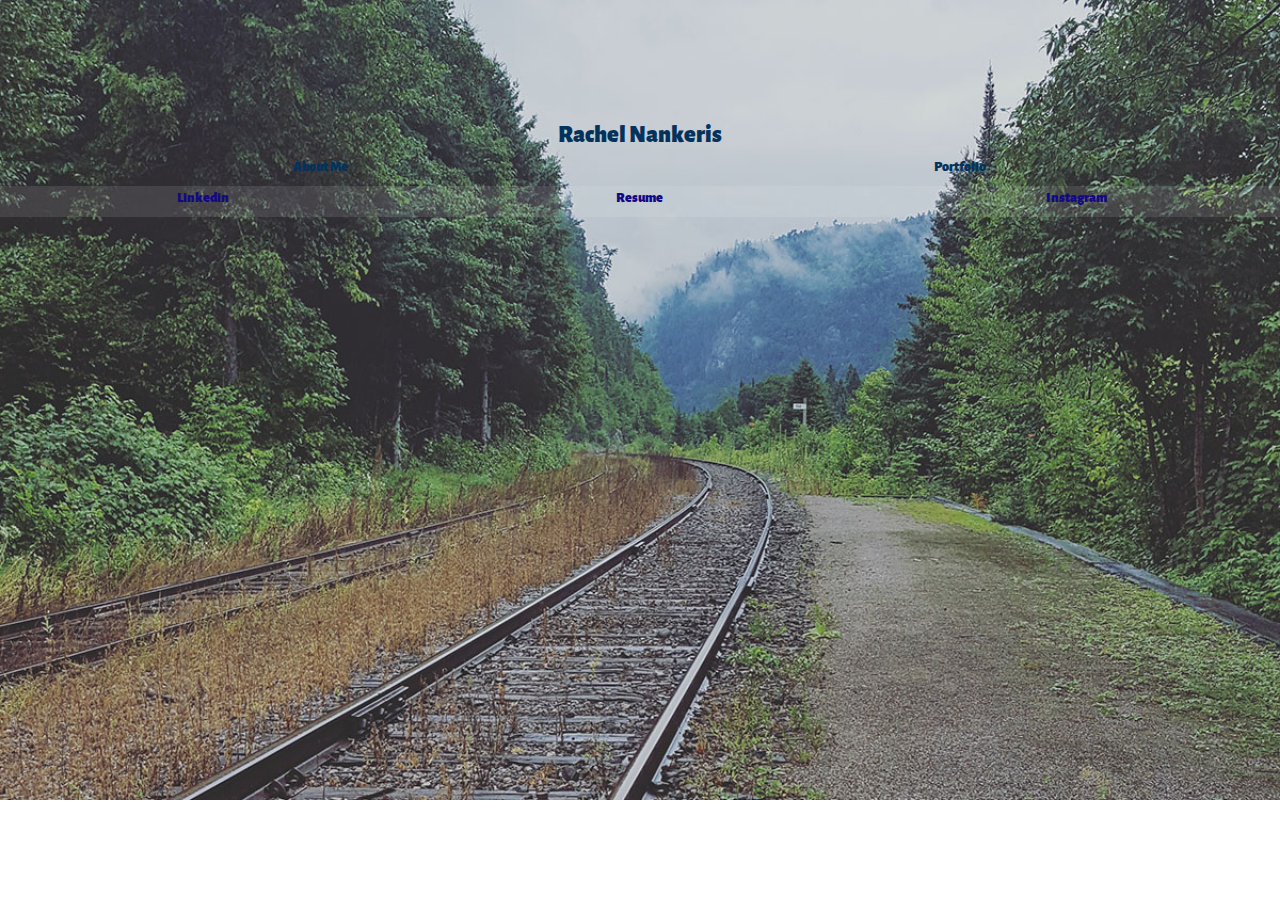
<file: index.html>
<!DOCTYPE html>
<html lang="en">
  <head>
    <meta charset="UTF-8">
	<meta http-equiv="X-UA-Compatible" content="IE=edge">
	<meta name="viewport" content="width=device-width, initial-scale=1">
    <title>Untitled Document</title>
    <!-- Bootstrap -->
	<link href="../../css/bootstrap.css" rel="stylesheet">
	<link href="css/styles.css" rel="stylesheet" type="text/css">

	<!-- HTML5 shim and Respond.js for IE8 support of HTML5 elements and media queries -->
	<!-- WARNING: Respond.js doesn't work if you view the page via file:// -->
	<!--[if lt IE 9]>
		  <script src="https://oss.maxcdn.com/html5shiv/3.7.2/html5shiv.min.js"></script>
		  <script src="https://oss.maxcdn.com/respond/1.4.2/respond.min.js"></script>
		<![endif]-->
  </head>
  <body>
	<!-- jQuery (necessary for Bootstrap's JavaScript plugins) --> 
	<script src="../../js/jquery-1.11.3.min.js"></script>
  <!-- Include all compiled plugins (below), or include individual files as needed --> 
	<script src="../../js/bootstrap.js"></script>
  <div class="container-fluid" id="homecontainer">
   <div class="row">
      <div class="col-lg-12 col-md-12 col-sm-12 col-xs-12">
        <h3 class="text-center"><strong> Rachel Nankeris </strong></h3>
      </div>
    </div>
   <div class="row">
     <div class="col-lg-6 col-md-6 col-sm-6 col-xs-12"><p class="text-center"><strong> About Me </strong></p></div>
     <div class="col-lg-6 col-md-6 col-sm-6 col-xs-12"><p class="text-center"><strong> Portfolio </strong></p></div>
   </div>
     <div class="row">
   <div class="col-lg-12 col-md-12 col-sm-12 col-xs-12"></div>
     <nav class="row">
       <div class="col-lg-4 col-md-4 col-sm-4 col-xs-4">
         <p class="text-center"><strong> <a href="https://www.linkedin.com/profile/preview?locale=en_US&trk=prof-0-sb-preview-primary-button">Linkedin</a></strong></p></div>
       <div class="col-lg-4 col-md-4 col-sm-4 col-xs-4"><p class="text-center"><strong> <a href="file:///home/campus11/rmnanker/Downloads/Indesign%20Resume%20.pdf"> Resume </a> </strong></p></div>
       <div class="col-lg-4 col-md-4 col-sm-4 col-xs-4"><p class="text-center"><strong> <a href="https://www.instagram.com/rachel.nankervis/?hl=en">Instagram </a></strong></p>
   </div>
   </nav>
   </div>
   </div>

  </div>
</body>
</html>
</file>
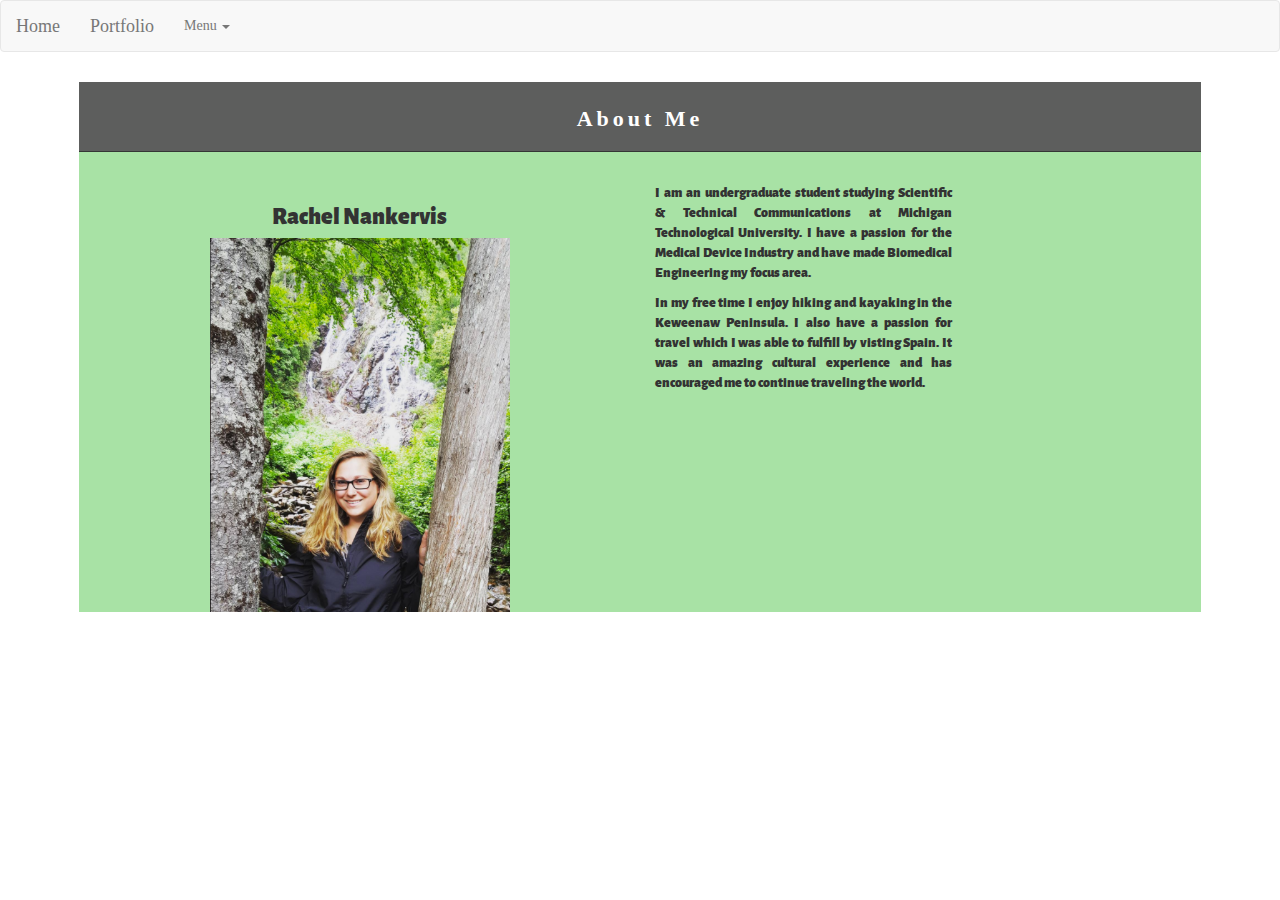
<file: About Me Template.html>
<!doctype html>
<html>
<head>
<meta charset="UTF-8">
<meta http-equiv="X-UA-Compatible" content="IE=edge">
<meta name="viewport" content="width=device-width, initial-scale=1">
<title>Light Theme</title>
<link rel="stylesheet" href="css/bootstrap.css">
<link href="css/simpleGridTemplate.css" rel="stylesheet" type="text/css">
<link href="css/styles.css" rel="stylesheet" type="text/css">
</head>
<body>
<nav class="navbar navbar-default">
 
    <!-- Brand and toggle get grouped for better mobile display -->
    <div class="navbar-header">
      <button type="button" class="navbar-toggle collapsed" data-toggle="collapse" data-target="#myDefaultNavbar1" aria-expanded="false"> <span class="sr-only">Toggle navigation</span> <span class="icon-bar"></span> <span class="icon-bar"></span> <span class="icon-bar"></span> </button>
      <a class="navbar-brand" href="index.html">Home</a> </div>
      <button type="button" class="navbar-toggle collapsed" data-toggle="collapse" data-target="#myDefaultNavbar1" aria-expanded="false"> <span class="sr-only">Toggle navigation</span> <span class="icon-bar"></span> <span class="icon-bar"></span> <span class="icon-bar"></span> </button>
      <a class="navbar-brand" href="Main Porfolio Template.html">Portfolio</a> </div>
    <!-- Collect the nav links, forms, and other content for toggling -->
  <div class="collapse navbar-collapse" id="myDefaultNavbar1">
    <ul class="nav navbar-nav">
        <li class="dropdown"> <a href="#" class="dropdown-toggle" data-toggle="dropdown" role="button" aria-expanded="false" aria-haspopup="true">Menu <span class="caret"></span></a>
          <ul class="dropdown-menu">
            <li><a href="Professional Experience.html">Professional Experience</a></li>
            <li><a href="#">Technical Writing</a></li>
            <li><a href="Photography Page Template.html">Photography</a></li>
            <li><a href="#">Design Work</a></li>
            <li><a href="#">Extracurricular</a></li>
            <li role="separator" class="divider"></li>
            <li><a href="#">Professional Resume</a></li>
            <li role="separator" class="divider"></li>
            <li><a href="#">LinkedIn</a></li>
          </ul>
        </li>
    </ul>
</div>
    <!-- /.navbar-collapse --> 
 
</nav>

<!-- Main Container -->
<div class="container"> 
  <!-- Header -->
  
  <header class="header">
    <h4 class="logo">About Me</h4>
  </header>
  <!-- Hero Section -->
  <section class="introabout">
    <div class="column">
      <h3>Rachel Nankervis</h3>
      <img src="images/Screen Shot 2016-11-15 at 10.09.09 AM.png" width="300"> </div>
    <div class="column">
      <p class="col-md-7 text-justify">I am an undergraduate student studying Scientific & Technical Communications at Michigan Technological University.  I have a passion for the Medical Device Industry and have made Biomedical Engineering my focus area.</p>
      <p class="col-md-7 text-justify">In my free time I enjoy hiking and kayaking in the Keweenaw Peninsula.  I also have a passion for travel which I was able to fulfill by visting Spain.  It was an amazing cultural experience and has encouraged me to continue traveling the world.   
</p>
    </div>
  </section>
  <!-- Stats Gallery Section -->
  
  <!-- Footer Section -->  <!-- Copyrights Section -->
</div>
<!-- Main Container Ends -->
</body>
</html>
</file>
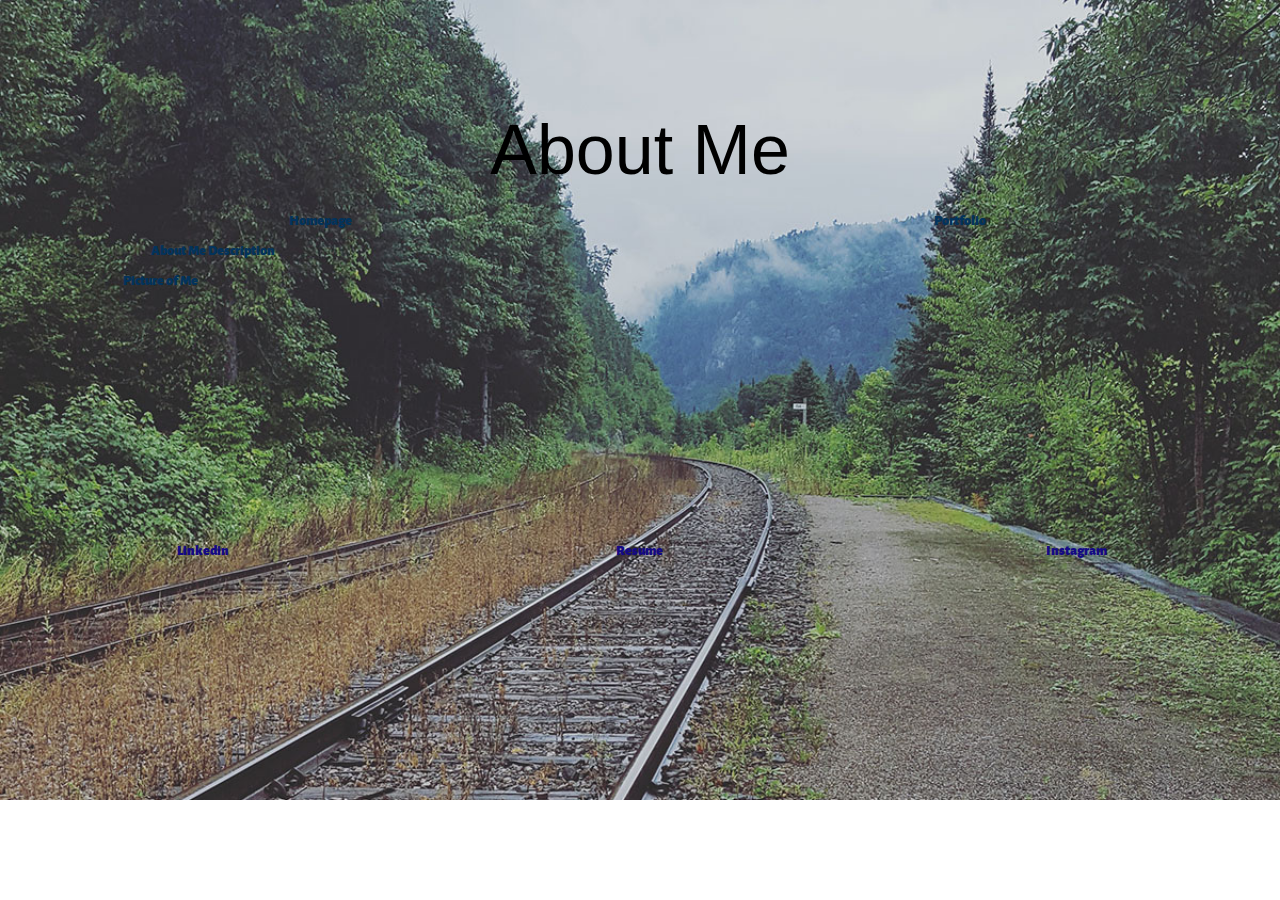
<file: About Me.html>
<!DOCTYPE html>
<html lang="en">
  <head>
    <meta charset="UTF-8">
	<meta http-equiv="X-UA-Compatible" content="IE=edge">
	<meta name="viewport" content="width=device-width, initial-scale=1">
    <title>Untitled Document</title>
    <!-- Bootstrap -->
	<link href="css/bootstrap.css" rel="stylesheet">
	<link href="css/styles.css" rel="stylesheet" type="text/css">

	<!-- HTML5 shim and Respond.js for IE8 support of HTML5 elements and media queries -->
	<!-- WARNING: Respond.js doesn't work if you view the page via file:// -->
	<!--[if lt IE 9]>
		  <script src="https://oss.maxcdn.com/html5shiv/3.7.2/html5shiv.min.js"></script>
		  <script src="https://oss.maxcdn.com/respond/1.4.2/respond.min.js"></script>
		<![endif]-->
  </head>
  <body>
  <!-- jQuery (necessary for Bootstrap's JavaScript plugins) --> 
	<script src="js/jquery-1.11.3.min.js"></script>

	<!-- Include all compiled plugins (below), or include individual files as needed --> 
	<script src="js/bootstrap.js"></script>
  <div class="container-fluid" id="homecontainer">
   <div class="row">
    <header class="header"
        <p class="text-center">About Me </p>
    </header>
    </div>
    <div class="row">
     <div class="col-lg-6 col-md-6 col-sm-6 col-xs-6"><p class="text-center"><strong> Homepage </strong></p></div>
     <div class="col-lg-6 col-md-6 col-sm-6 col-xs-6"><p class="text-center"><strong> Portfolio </strong></p></div>
   </div>
   <div class="row">
     <div class="col-lg-4 col-md-4 col-sm-4 col-xs-10"><p class="text-center"><strong> About Me Description </strong></p></div>
   </div>
   <div class="row">
     <div class="col-lg-3 col-md-3 col-sm-3 col-xs-10"><p class="text-center"><strong> Picture of Me </strong></p></div>
    
   </div>
   <div class="row">
   <div class="col-lg-12 col-md-12 col-sm-12 col-xs-12">
  <br> 
  <br> 
  <br> <br> 
  <br> <br> 
  <br> 
  <br>
  <br>
  <br>
  <br>
  <br> 
  
  </div>
     <div class="row">
       <div class="col-lg-4 col-md-4 col-sm-4 col-xs-4">
         <p class="text-center"><strong> <a href="https://www.linkedin.com/profile/preview?locale=en_US&trk=prof-0-sb-preview-primary-button">Linkedin</a></strong></p></div>
       <div class="col-lg-4 col-md-4 col-sm-4 col-xs-4"><p class="text-center"><strong> <a href="file:///home/campus11/rmnanker/Downloads/Indesign%20Resume%20.pdf"> Resume </a> </strong></p></div>
       <div >
       </div>
       <div class="col-lg-4 col-md-4 col-sm-4 col-xs-4"><p class="text-center"><strong> <a href="https://www.instagram.com/rachel.nankervis/?hl=en">Instagram </a></strong></p>
   </div>
   </div>
   </div>
  </div>
  </body>
</html>
</file>
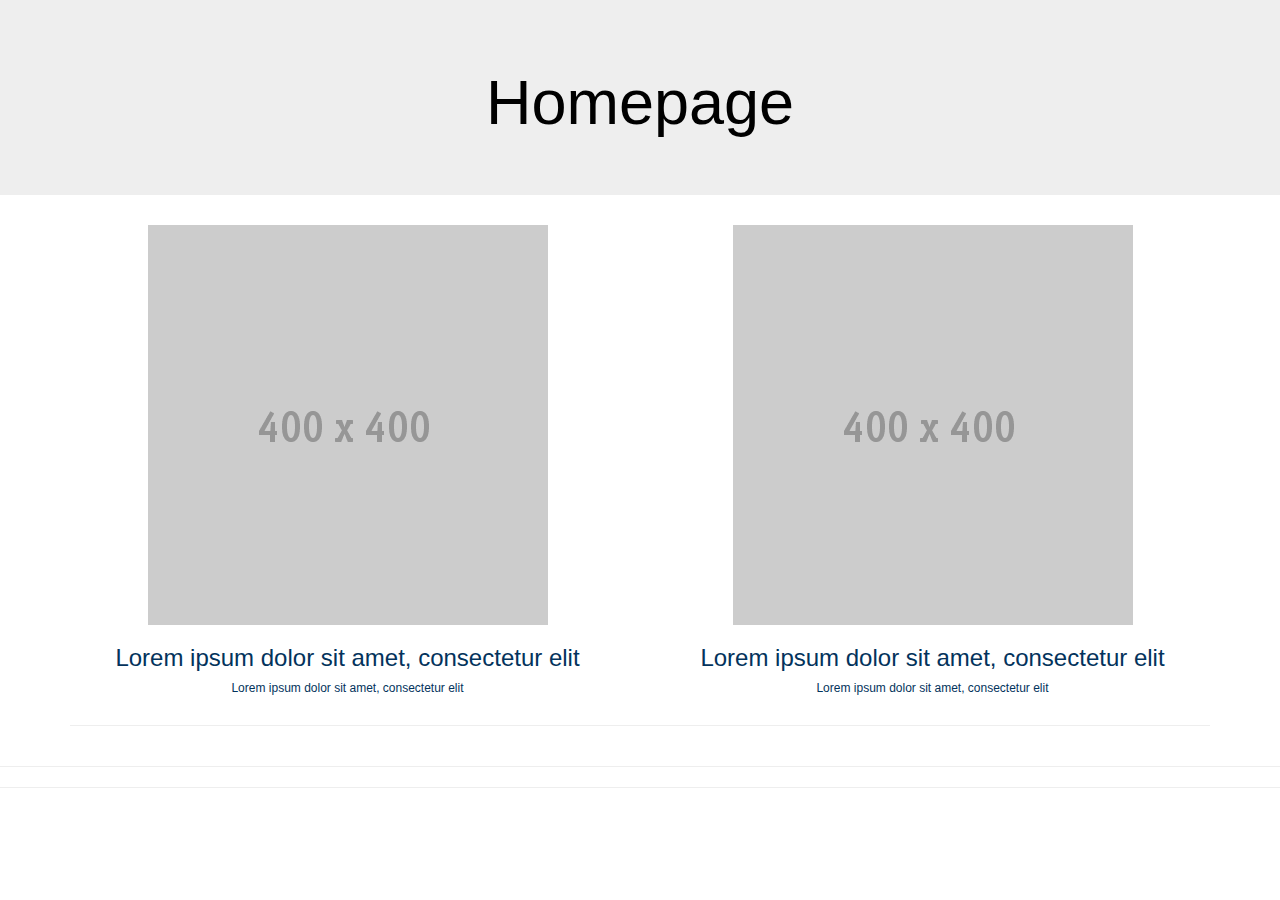
<file: homepage template.html>
<!DOCTYPE html>
<html lang="en">
<head>
<meta charset="UTF-8">
<meta http-equiv="X-UA-Compatible" content="IE=edge">
<meta name="viewport" content="width=device-width, initial-scale=1">
<title>Bootstrap Portfolio template</title>

<!-- Bootstrap -->
<link rel="stylesheet" href="css/bootstrap.css">

<!-- HTML5 shim and Respond.js for IE8 support of HTML5 elements and media queries -->
<!-- WARNING: Respond.js doesn't work if you view the page via file:// -->
<!--[if lt IE 9]>
      <script src="https://oss.maxcdn.com/html5shiv/3.7.2/html5shiv.min.js"></script>
      <script src="https://oss.maxcdn.com/respond/1.4.2/respond.min.js"></script>
    <![endif]-->
</head>

<body>
<section>
  <div class="jumbotron text-center">
    <div class="container">
      <div class="row">
        <div class="col-xs12">
          <h1>Homepage</h1>
</div>
      </div>
    </div>
  </div>
</section>
<section>
	<div class="container">
<div class="row">
       	<div class="col-md-6 text-center">
            	<img src="images/400x400.gif" alt="">
                <h3>Lorem ipsum dolor sit amet, consectetur elit</h3>
                <h6>Lorem ipsum dolor sit amet, consectetur elit</h6>
            </div>
        	<div class="col-md-6 text-center">
            	<img src="images/400x400.gif" alt="">
                <h3>Lorem ipsum dolor sit amet, consectetur elit</h3>
                <h6>Lorem ipsum dolor sit amet, consectetur elit</h6>
            </div>
        </div>
        <div class="row"> </div>
      <hr>
</div>
</section>
<hr>
<hr>
<footer class="text-center">
  <div class="container">
    <div class="row"> </div>
  </div>
</footer>
<!-- jQuery (necessary for Bootstrap's JavaScript plugins) --> 
<script src="js/jquery-1.11.3.min.js"></script> 
<!-- Include all compiled plugins (below), or include individual files as needed --> 
<script src="js/bootstrap.js"></script>
</body>
</html>
</file>
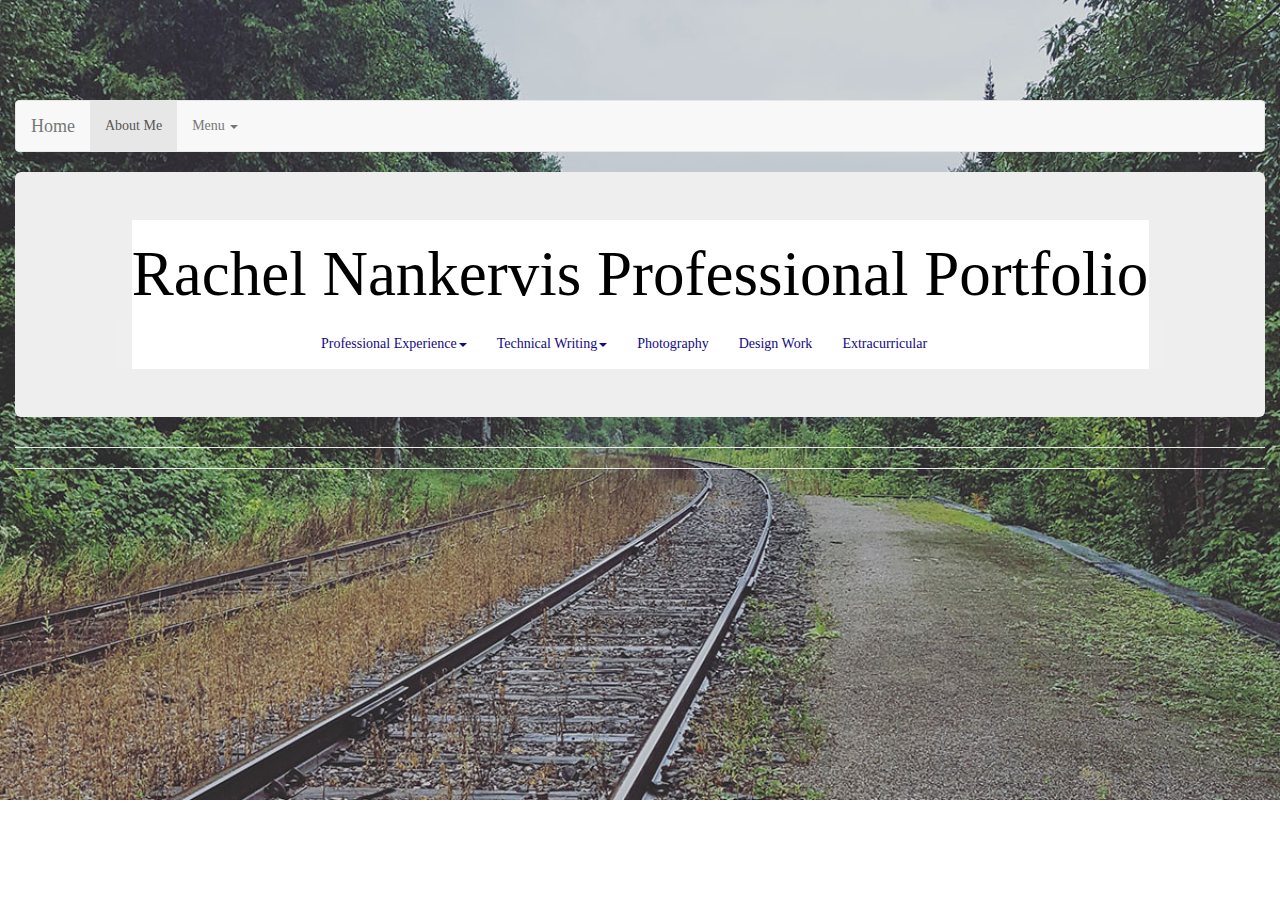
<file: Main Porfolio Template.html>
<!DOCTYPE html>
<html lang="en">
<head>
<meta charset="UTF-8">
<meta http-equiv="X-UA-Compatible" content="IE=edge">
<meta name="viewport" content="width=device-width, initial-scale=1">
<title>Bootstrap Portfolio template</title>

<!-- Bootstrap -->
<link rel="stylesheet" href="css/bootstrap.css">
<link href="css/simpleGridTemplate.css" rel="stylesheet" type="text/css">
<link href="css/styles.css" rel="stylesheet" type="text/css">

<!-- HTML5 shim and Respond.js for IE8 support of HTML5 elements and media queries -->
<!-- WARNING: Respond.js doesn't work if you view the page via file:// -->
<!--[if lt IE 9]>
      <script src="https://oss.maxcdn.com/html5shiv/3.7.2/html5shiv.min.js"></script>
      <script src="https://oss.maxcdn.com/respond/1.4.2/respond.min.js"></script>
    <![endif]-->
</head>

<body>
 <div class="container-fluid" id="homecontainer"> 
<nav class="navbar navbar-default">
 
    <!-- Brand and toggle get grouped for better mobile display -->
    <div class="navbar-header">
      <button type="button" class="navbar-toggle collapsed" data-toggle="collapse" data-target="#myDefaultNavbar1" aria-expanded="false"> <span class="sr-only">Toggle navigation</span> <span class="icon-bar"></span> <span class="icon-bar"></span> <span class="icon-bar"></span> </button>
      <a class="navbar-brand" href="index.html">Home</a> </div>
    <!-- Collect the nav links, forms, and other content for toggling -->
    <div class="collapse navbar-collapse" id="myDefaultNavbar1">
      <ul class="nav navbar-nav">
        <li class="active"><a href="About Me Template.html">About Me <span class="sr-only">(current)</span></a></li>
        <li class="dropdown"> <a href="#" class="dropdown-toggle" data-toggle="dropdown" role="button" aria-expanded="false" aria-haspopup="true">Menu <span class="caret"></span></a>
          <ul class="dropdown-menu">
            <li><a href="Professional Experience.html">Professional Experience</a></li>
            <li><a href="#">Technical Writing</a></li>
            <li><a href="Photography Page Template.html">Photography</a></li>
            <li><a href="#">Design Work</a></li>
            <li><a href="#">Extracurricular</a></li>
            <li role="separator" class="divider"></li>
            <li><a href="R_Nankervis_Resume.pdf">Professional Resume</a></li>
            <li role="separator" class="divider"></li>
            <li><a href="#https://www.linkedin.com/in/rachel-nankervis-29373a68">LinkedIn</a></li>
          </ul>
        </li>
      </ul>
</div>
    <!-- /.navbar-collapse --> 
 
</nav>
<section>
  <div class="jumbotron text-center">
    <div class="container">
      <div class="row">
        <div class="col-xs12">
          <h1>Rachel Nankervis Professional Portfolio</h1>
          
          <nav class="row">
       <div class="col-lg-2 col-md-1 col-sm-0"></div>
       <div class="col-lg-8 col-md-10 col-sm-11 col-xs-12 navbar-header">
       <ul class="nav navbar-nav">
       <li class="dropdown"><a href="#" class="dropdown-toggle" data-toggle="dropdown" role="button" aria-haspopup="true" aria-expanded="false">Professional Experience<span class="caret"></span></a>
              <ul class="dropdown-menu">
                <li><a href="Professional Experience.html">Internship</a></li>
                <li><a href="#">Enterprise</a></li>= 
              </ul>
            </li>
       <li class="dropdown"><a href="#" class="dropdown-toggle" data-toggle="dropdown" role="button" aria-haspopup="true" aria-expanded="false">Technical Writing<span class="caret"></span></a>
              <ul class="dropdown-menu">
                <li><a href="#">Biomedical Engineering Courses</a></li>
                <li><a href="#">Technical Writing Courses</a></li>= 
              </ul>
            </li>
            <li><a href="Photography Page Template.html">Photography</a></li>
            <li><a href="#">Design Work</a></li>
            <li><a href="#">Extracurricular</a></li></ul></div>
     </nav>
        </div>
      </div>
    </div>
  </div>
</section>

<section> </section>
<hr>
<section> </section>
<hr>
</div>
  <!-- /.container-fluid --> 
<!-- jQuery (necessary for Bootstrap's JavaScript plugins) --> 
<script src="js/jquery-1.11.3.min.js"></script> 
<!-- Include all compiled plugins (below), or include individual files as needed --> 
<script src="js/bootstrap.js"></script>
</body>
</html>
</file>
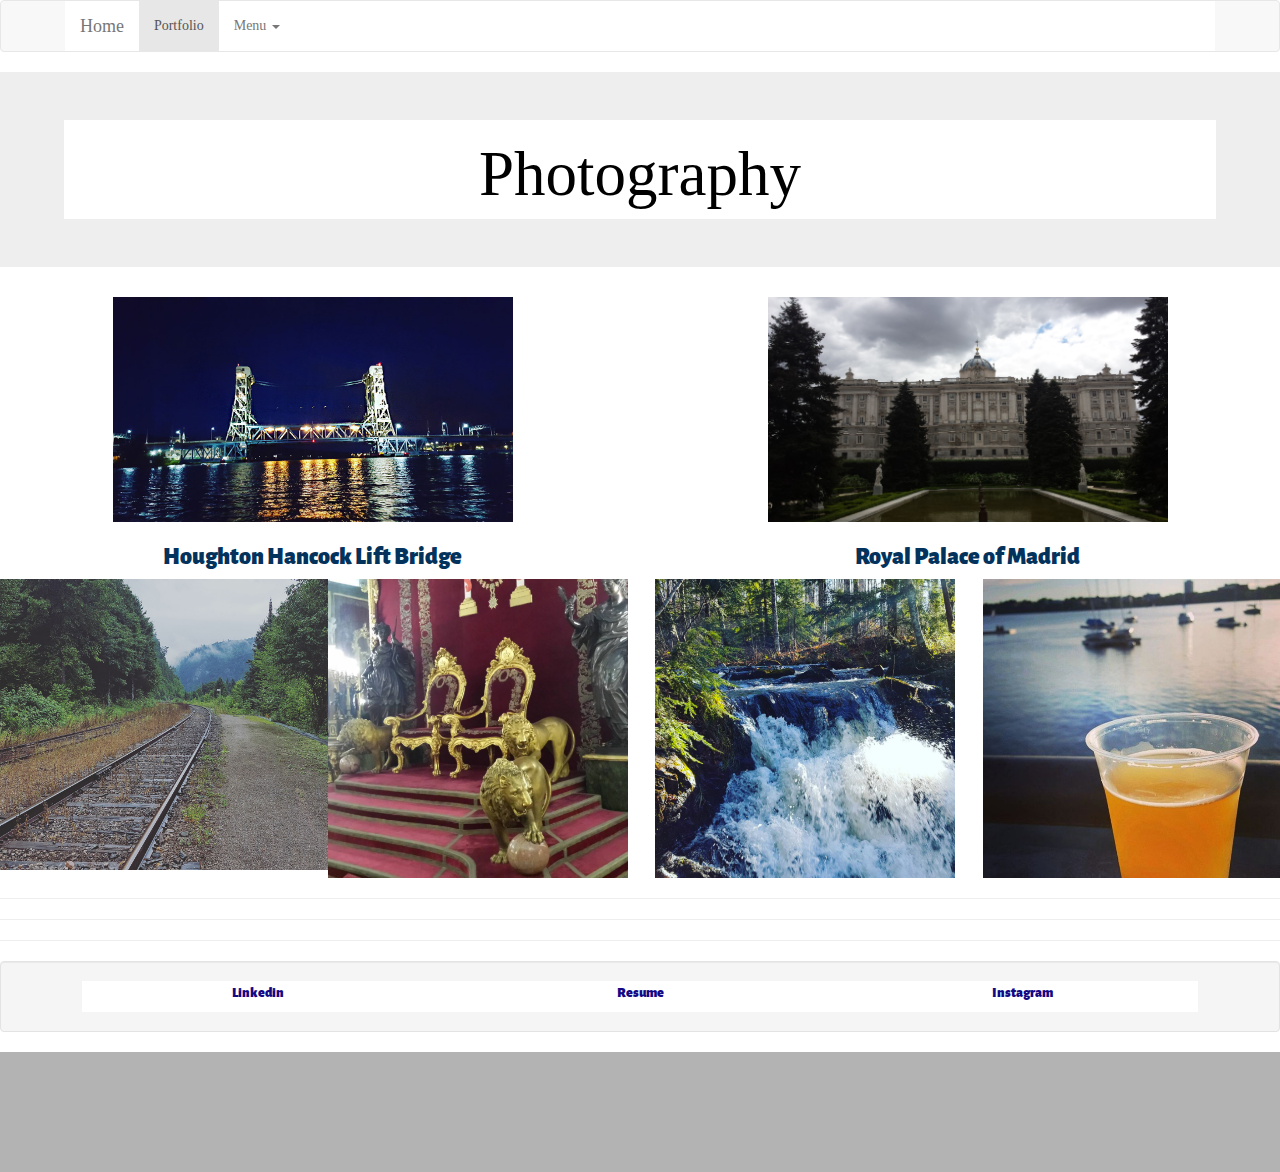
<file: Photography Page Template.html>
<!DOCTYPE html>
<html lang="en">
<head>
<meta charset="UTF-8">
<meta http-equiv="X-UA-Compatible" content="IE=edge">
<meta name="viewport" content="width=device-width, initial-scale=1">
<title>Bootstrap Portfolio template</title>

<!-- Bootstrap -->
<link rel="stylesheet" href="css/bootstrap.css">
<link href="css/simpleGridTemplate.css" rel="stylesheet" type="text/css">
<link href="css/styles.css" rel="stylesheet" type="text/css">

<!-- HTML5 shim and Respond.js for IE8 support of HTML5 elements and media queries -->
<!-- WARNING: Respond.js doesn't work if you view the page via file:// -->
<!--[if lt IE 9]>
      <script src="https://oss.maxcdn.com/html5shiv/3.7.2/html5shiv.min.js"></script>
      <script src="https://oss.maxcdn.com/respond/1.4.2/respond.min.js"></script>
    <![endif]-->
</head>

<body>
<nav class="navbar navbar-default">
  <div class="container"> 
    <!-- Brand and toggle get grouped for better mobile display -->
    <div class="navbar-header">
      <button type="button" class="navbar-toggle collapsed" data-toggle="collapse" data-target="#myDefaultNavbar1" aria-expanded="false"> <span class="sr-only">Toggle navigation</span> <span class="icon-bar"></span> <span class="icon-bar"></span> <span class="icon-bar"></span> </button>
      <a class="navbar-brand" href="index.html">Home</a> </div>
    <!-- Collect the nav links, forms, and other content for toggling -->
    <div class="collapse navbar-collapse" id="myDefaultNavbar1">
      <ul class="nav navbar-nav">
        <li class="active"><a href="Main Porfolio Template.html">Portfolio <span class="sr-only">(current)</span></a></li>
        <li class="dropdown"> <a href="#" class="dropdown-toggle" data-toggle="dropdown" role="button" aria-expanded="false" aria-haspopup="true">Menu <span class="caret"></span></a>
          <ul class="dropdown-menu">
            <li><a href="Professional Experience.html">Professional Experience</a></li>
            <li><a href="#">Technical Writing</a></li>
            <li><a href="#">Design Work</a></li>
            <li><a href="#">Extracurricular</a></li>
            <li role="separator" class="divider"></li>
            <li><a href="R_Nankervis_Resume.pdf">Resume</a></li>
            <li role="separator" class="divider"></li>
            <li><a href="#https://www.linkedin.com/in/rachel-nankervis-29373a68">LinkedIn</a></li>
          </ul>
        </li>
      </ul>
</div>
    <!-- /.navbar-collapse --> 
  </div>
  <!-- /.container-fluid --> 
</nav>
<section>
  <div class="jumbotron text-center">
    <div class="container">
      <div class="row">
        <div class="col-xs12">
          <h1>Photography</h1>
        </div>
      </div>
    </div>
  </div>
</section>
		    <div class="row">
        	<div class="col-md-6 text-center">
            	<img src="images/IMG_20160903_094104.jpg" alt="" width="400">
                <h3>Houghton Hancock Lift Bridge</h3>
            </div>
        	<div class="col-md-6 text-center">
            	<img src="images/Palace.jpg" alt="" width="400">
                <h3>Royal Palace of Madrid</h3>
            </div>
        </div>
        <div class="row">
        	<div class="col-md-3 text-center col-sm-6 col-xs-6"><img src="images/Agawa Canyon.jpg" width="350"></div>
        	<div class="col-md-3 text-center col-sm-6 col-xs-6"><img src="images/Throwns.png" width="300"></div>
			<div class="col-md-3 text-center col-sm-6 col-xs-6 hidden-xs hidden-sm"><img src="images/Waterfall.png" alt="" width="300"></div>
        	<div class="col-md-3 text-center col-sm-6 col-xs-6 hidden-xs hidden-sm"><img src="images/Minnesota Vibes.png" alt="" width="300"></div>
      </div>
      <hr/>
        
	</div>
</section>
<hr>

<hr>
<div class="section well">
    <div class="container">
   	  <div class="row">
      <div class="col-lg-12 col-md-12 col-sm-12 col-xs-12"></div>
     <div class="row">
       <div class="col-lg-4 col-md-4 col-sm-4 col-xs-4">
         <p class="text-center"><strong> <a href="https://www.linkedin.com/profile/preview?locale=en_US&trk=prof-0-sb-preview-primary-button">Linkedin</a></strong></p></div>
       <div class="col-lg-4 col-md-4 col-sm-4 col-xs-4"><p class="text-center"><strong> <a href="file:///home/campus11/rmnanker/Downloads/Indesign%20Resume%20.pdf"> Resume </a> </strong></p></div>
       <div class="col-lg-4 col-md-4 col-sm-4 col-xs-4"><p class="text-center"><strong> <a href="https://www.instagram.com/rachel.nankervis/?hl=en">Instagram </a></strong></p></div>
     </div>
   </div>
    </div>
	</div>
    <footer class="text-center"> </footer>
<!-- jQuery (necessary for Bootstrap's JavaScript plugins) --> 
<script src="js/jquery-1.11.3.min.js"></script> 
<!-- Include all compiled plugins (below), or include individual files as needed --> 
<script src="js/bootstrap.js"></script>
</body>
</html>
</file>
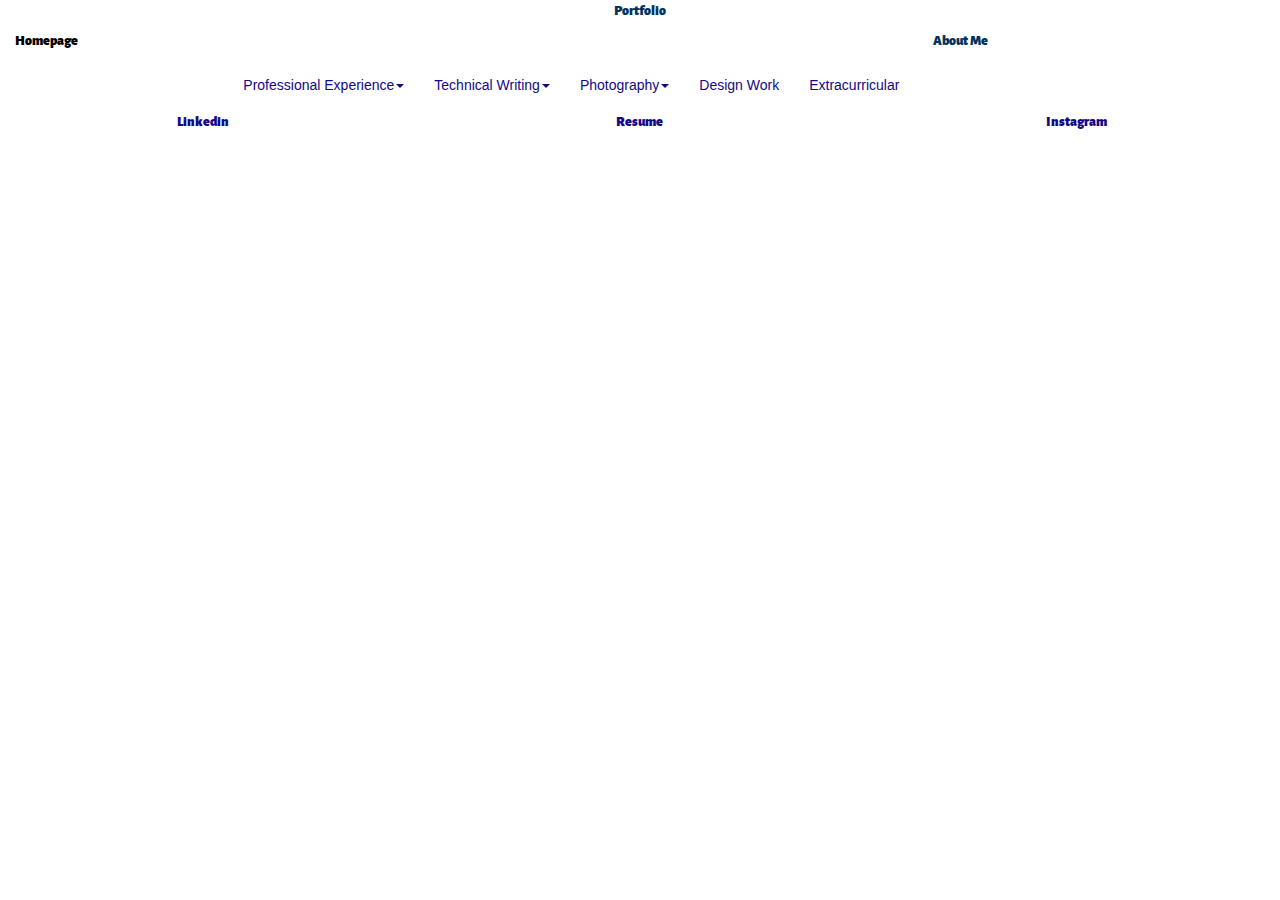
<file: Portfolio Page.html>
<!DOCTYPE html>
<html lang="en">
  <head>
    <meta charset="UTF-8">
	<meta http-equiv="X-UA-Compatible" content="IE=edge">
	<meta name="viewport" content="width=device-width, initial-scale=1">
    <title>Untitled Document</title>
    <!-- Bootstrap -->
	<link href="css/bootstrap.css" rel="stylesheet">
	<link href="css/styles.css" rel="stylesheet" type="text/css">

	<!-- HTML5 shim and Respond.js for IE8 support of HTML5 elements and media queries -->
	<!-- WARNING: Respond.js doesn't work if you view the page via file:// -->
	<!--[if lt IE 9]>
		  <script src="https://oss.maxcdn.com/html5shiv/3.7.2/html5shiv.min.js"></script>
		  <script src="https://oss.maxcdn.com/respond/1.4.2/respond.min.js"></script>
		<![endif]-->
  </head>
  <body>
	<!-- jQuery (necessary for Bootstrap's JavaScript plugins) --> 
	<script src="js/jquery-1.11.3.min.js"></script>

	<!-- Include all compiled plugins (below), or include individual files as needed --> 
	<script src="js/bootstrap.js"></script>
<div class="container-fluid">
   <div class="row">
      <div class="col-lg-12 col-md-12 col-sm-12 col-xs-12">
        <p class="text-center"><strong> Portfolio </strong></p>
      </div>
  </div>
    <div class="row">
     <div class="col-lg-6 col-md-6 col-sm-6 col-xs-12"><p class="text-center;button"><strong> Homepage </strong></p></div>
     <div class="col-lg-6 col-md-6 col-sm-6 col-xs-12"><p class="text-center"><strong> About Me </strong></p></div>
     
   </div>
   <nav class="row">
       <div class="col-lg-2 col-md-1 col-sm-0"></div>
       <div class="col-lg-8 col-md-10 col-sm-11 col-xs-12 navbar-header">
       <ul class="nav navbar-nav">
       <li class="dropdown"><a href="#" class="dropdown-toggle" data-toggle="dropdown" role="button" aria-haspopup="true" aria-expanded="false">Professional Experience<span class="caret"></span></a>
              <ul class="dropdown-menu">
                <li><a href="#">Internship</a></li>
                <li><a href="#">Enterprise</a></li>= 
              </ul>
            </li>
       <li class="dropdown"><a href="#" class="dropdown-toggle" data-toggle="dropdown" role="button" aria-haspopup="true" aria-expanded="false">Technical Writing<span class="caret"></span></a>
              <ul class="dropdown-menu">
                <li><a href="#">Biomedical Engineering Courses</a></li>
                <li><a href="#">Technical Writing Courses</a></li>= 
              </ul>
            </li>
       <li class="dropdown"><a href="#" class="dropdown-toggle" data-toggle="dropdown" role="button" aria-haspopup="true" aria-expanded="false">Photography<span class="caret"></span></a>
              <ul class="dropdown-menu">
                <li><a href="#">Nature Photography</a></li>
                <li><a href="#">Spain</a></li>= 
              </ul>
            </li>
            <li><a href="#">Design Work</a></li>
            <li><a href="#">Extracurricular</a></li></ul></div>
     </nav>
<div class="row">
    <div class="col-lg-12 col-md-12 col-sm-12 col-xs-12"></div>
     <div class="row">
       <div class="col-lg-4 col-md-4 col-sm-4 col-xs-4">
         <p class="text-center"><strong> <a href="https://www.linkedin.com/profile/preview?locale=en_US&trk=prof-0-sb-preview-primary-button">Linkedin</a></strong></p></div>
       <div class="col-lg-4 col-md-4 col-sm-4 col-xs-4"><p class="text-center"><strong> <a href="file:///home/campus11/rmnanker/Downloads/Indesign%20Resume%20.pdf"> Resume </a> </strong></p></div>
       <div class="col-lg-4 col-md-4 col-sm-4 col-xs-4"><p class="text-center"><strong> <a href="https://www.instagram.com/rachel.nankervis/?hl=en">Instagram </a></strong></p></div>
     </div>
   </div>
  </div>
  </body>
</html>
</file>
<file: css/styles.css>
/* Generated by Font Squirrel (https://www.fontsquirrel.com) on October 6, 2016 */



@font-face {
    font-family: 'alegreya_sansblack';
    src: url('../fonts/alegreyasans-black-webfont.woff2') format('woff2'),
         url('../fonts/alegreyasans-black-webfont.woff') format('woff');
    font-weight: normal;
    font-style: normal;
}
p, h3 {
	font-family: 'alegreya_sansblack';
}.NavigationBar { 
}
nav {
	 background: rgba(255, 255, 255, 0.1);
}
  .flt_left {
		float:left;
		margin-right: 10px;
	}
    .flt_right {
		float:right;
		margin-left: 10px;
	}
	#homecontainer {
	background-image: url(../images/IMG_20160820_212045.jpg);
	background-size: 100% auto;
	background-repeat: no-repeat;
	height: 100%;
	min-height: 800px;
	padding-top: 100px;
	
	}
	.introabout {
	display: inline-block;
	background-color: #A8E2A5;
	width: 100%;	
	}
	.header{
		font-size: 70px;
		 text-align: center;
		}
		
a:active, a:href, a:focus, a {
	color: #000000;
		}
		a:hover {
			color:#EE0A0E;
		}
		a {
			color: #140984;
		}
</file>
<file: css/simpleGridTemplate.css>
@charset "UTF-8";
@import url("styles.css");

/* Body */
body {
	font-family: Cambria, "Hoefler Text", "Liberation Serif", Times, "Times New Roman", serif;
	background-color: #FFFFFF;
	margin: 0;
}
/* Container */
.container {
	width: 90%;
	margin-left: auto;
	margin-right: auto;
	background-color: #FFFFFF;
}
/* Header */
header {
	width: 100%;
	height: 8%;
	background-color: #5D5E5D;
	border-bottom: 1px solid #353635;
}
.logo {
	color: #fff;
	font-weight: bold;
	margin-left: auto;
	letter-spacing: 4px;
	margin-right: auto;
	text-align: center;
	padding-top: 15px;
	line-height: 2em;
	font-size: 22px;
}
.hero_header {
	color: #FFFFFF;
	text-align: center;
	margin: 0;
	letter-spacing: 4px;
}
/* About Section */
.text_column {
	width: 90%;
	text-align: left;
	font-weight: lighter;
	line-height: 25px;
	float: left;
	padding-left: 20px;
	padding-right: 20px;
	color: #A3A3A3;
}
.gallery {
	clear: both;
	display: inline-block;
	width: 100%;
	background-color: #FFFFFF;
	/* [disabled]min-width: 400px;
*/
	padding-bottom: 35px;
	padding-top: 0px;
	margin-top: -5px;
	margin-bottom: 0px;
}
.thumbnail {
	width: 23%;
	text-align: center;
	float: left;
	margin-top: 35px;
	background-color: #F8F8F8;
	padding-bottom: 20px;
	margin-left: 1%;
	margin-right: 1%;
	border-radius: 3px;
	padding-top: 20px;
	border-bottom: 4px solid #6DC7D0;
}
.gallery .thumbnail h4 {
	margin-top: 5px;
	margin-bottom: 5px;
	color: #52BAD5;
	text-align: left;
	padding-left: 20px;
	padding-right: 20px;
}
.gallery .thumbnail p {
	margin: 0;
	color: #B3B3B3;
	text-align: left;
	padding-left: 20px;
}
/* More info */
.intro {
	background-color: #FFFFFF;
	padding-top: 50px;
	padding-bottom: 50px;
	padding-left: 400px;
	padding-right: 400px;
}
.column {
	width: 50%;
	text-align: center;
	padding-top: 30px;
	float: left;
}
.intro .column h3 {
	color: #FFFFFF;
	text-align: center;
}
.intro .column p {
	color: #FFFFFF;
}
.cards {
	width: 100%;
	height: auto;
	max-width: 400px;
	max-height: 200px;
	opacity: 0.8;
}
.intro .column p {
	padding-left: 30px;
	padding-right: 30px;
	text-align: justify;
	line-height: 25px;
	font-weight: lighter;
	margin-left: 20px;
	margin-right: 20px;
	width: 80%;
	margin-top: 4%;
}
.button {
	width: 200px;
	margin-top: 40px;
	margin-right: auto;
	margin-bottom: auto;
	margin-left: auto;
	padding-top: 20px;
	padding-right: 10px;
	padding-bottom: 20px;
	padding-left: 10px;
	text-align: center;
	vertical-align: middle;
	border-radius: 0px;
	text-transform: uppercase;
	font-weight: bold;
	letter-spacing: 2px;
	border: 3px solid #FFFFFF;
	color: #FFFFFF;
	transition: all 0.3s linear;
}
.button:hover {
	background-color: #6DC7D0;
	color: #FFFFFF;
	cursor: pointer;
}
.copyright {
	text-align: center;
	padding-top: 20px;
	padding-bottom: 20px;
	background-color: #717070;
	color: #FFFFFF;
	text-transform: uppercase;
	font-weight: lighter;
	letter-spacing: 2px;
	border-top-width: 2px;
}
footer {
	background-color: #B3B3B3;
	padding-top: 60px;
	padding-bottom: 60PX;
}
.intro {
	display: inline-block;
	background-color: #6DC7D0;
	width: 100%;
}
.profile {
	width: 50%;
}
.gallery .thumbnail .tag {
	color: #5D5E5D;
	padding-bottom: 4px;
	padding-top: 4px;
	text-align: left;
	padding-left: 20px;
	padding-right: 20px;
}

/* Mobile */
@media (max-width: 320px) {
.logo {
	width: 100%;
	text-align: center;
	margin-top: 13px;
	margin-right: 0px;
	margin-bottom: 0px;
	margin-left: 0px;
}
.text_column {
	width: 100%;
	text-align: justify;
	padding: 0;
}
.intro .column p {
	width: 80%;
	margin-left: 0px;
}
.text_column {
	padding-left: 20px;
}
.thumbnail {
	width: 100%;
}
.column {
	width: 100%;
	margin-top: 0px;
}
.hero_header {
	padding-left: 10px;
	padding-right: 10px;
	line-height: 22px;
	text-align: center;
}
}

/* Small Tablets */
@media (min-width: 321px)and (max-width: 767px) {
.logo {
	width: 100%;
	text-align: center;
	margin-top: 13px;
	margin-right: 0px;
	margin-bottom: 0px;
	margin-left: 0px;
}
.text_column {
	width: 100%;
	text-align: left;
	padding: 0;
}
.thumbnail {
	width: 100%;
}
.column {
	width: 100%;
	margin-top: 0px;
}
.thumbnail {
	width: 100%;
}
.text_column {
	padding-left: 20px;
	padding-right: 20px;
	width: 90%;
}
.column {
	width: 100%;
	margin-left: 0px;
	margin-right: 0px;
}
.profile {
	width: 100%;
}
.intro .column p {
	width: 90%;
	text-align: center;
	padding-left: 0px;
}
}

/* Small Desktops */
@media (min-width: 768px) and (max-width: 1096px) {
.text_column {
	width: 100%;
}
.thumbnail {
	width: 48%;
}
.text_column {
	width: 90%;
	margin: 0;
	padding: 20px;
}
.intro .column p {
	width: 80%;
}
}
</file>
